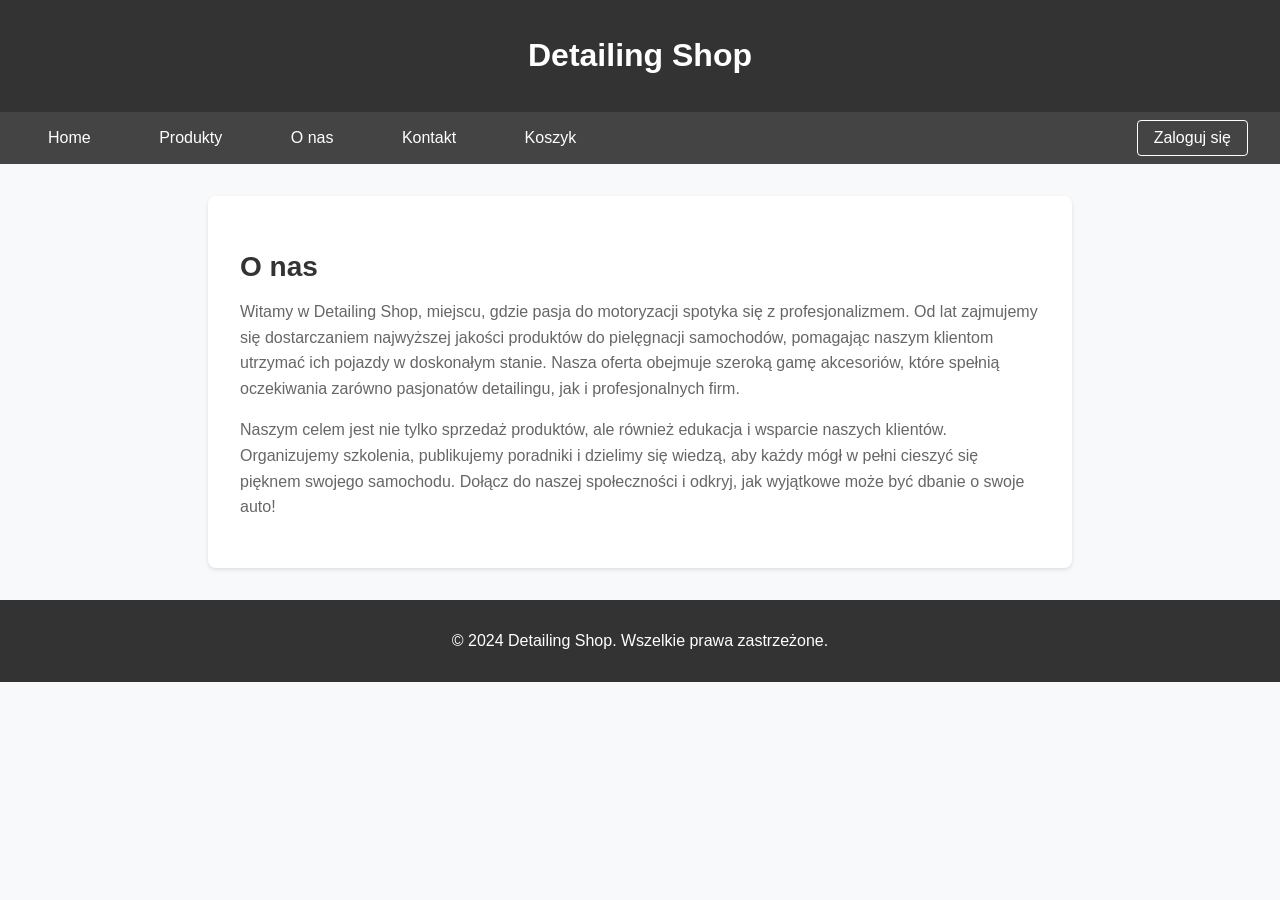
<file: Front/pages/aboutUs.html>
<!DOCTYPE html>
<html lang="pl">
<head>
  <meta charset="UTF-8">
  <meta name="viewport" content="width=device-width, initial-scale=1.0">
  <title>O nas - Detailing Shop</title>
  <link rel="stylesheet" href="../css/about.css">
</head>
<body>
<header>
  <h1>Detailing Shop</h1>
</header>
<nav>
  <div>
    <a href="index.html">Home</a>
    <a href="products.html">Produkty</a>
    <a href="about.html">O nas</a>
    <a href="contact.html">Kontakt</a>
    <a href="cart.html" class="cart">Koszyk</a>
  </div>
  <a href="loginPage.html" class="login">Zaloguj się</a>
</nav>
<main>
  <section class="about">
    <h2>O nas</h2>
    <p>Witamy w Detailing Shop, miejscu, gdzie pasja do motoryzacji spotyka się z profesjonalizmem. Od lat zajmujemy się dostarczaniem najwyższej jakości produktów do pielęgnacji samochodów, pomagając naszym klientom utrzymać ich pojazdy w doskonałym stanie. Nasza oferta obejmuje szeroką gamę akcesoriów, które spełnią oczekiwania zarówno pasjonatów detailingu, jak i profesjonalnych firm.</p>
    <p>Naszym celem jest nie tylko sprzedaż produktów, ale również edukacja i wsparcie naszych klientów. Organizujemy szkolenia, publikujemy poradniki i dzielimy się wiedzą, aby każdy mógł w pełni cieszyć się pięknem swojego samochodu. Dołącz do naszej społeczności i odkryj, jak wyjątkowe może być dbanie o swoje auto!</p>
  </section>
</main>
<footer>
  <p>&copy; 2024 Detailing Shop. Wszelkie prawa zastrzeżone.</p>
</footer>
<script type="text/javascript" src="../Skrypty/aboutUs.js"></script>
</body>
</html>
</file>
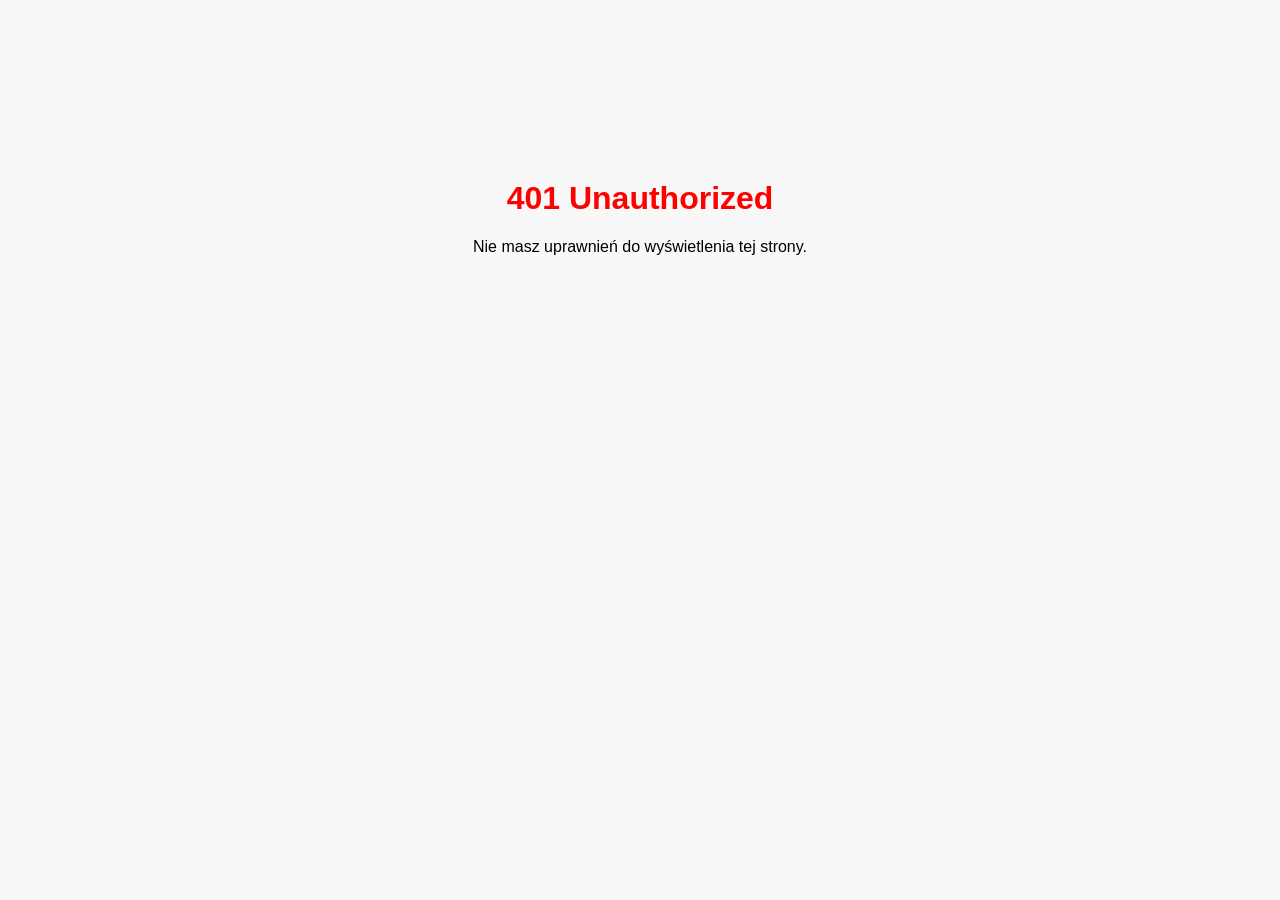
<file: Front/pages/adminPanel.html>
<!DOCTYPE html>
<html lang="pl">
<head>
  <meta charset="UTF-8">
  <meta name="viewport" content="width=device-width, initial-scale=1.0">
  <title>Admin Panel - Detailing Shop</title>
  <link rel="stylesheet" href="../css/adminPanel.css">
</head>
<body>
<header>
  <h1>Admin Panel</h1>
</header>
<nav>
  <div>
    <a href="index.html">Home</a>
    <a href="products.html">Produkty</a>
    <a href="cart.html">Koszyk</a>
  </div>
</nav>
<main>
  <section class="form-section">
    <h2>Dodaj Nowy Produkt</h2>
    <form id="add-product-form">
      <label for="product-name">Nazwa:</label>
      <input type="text" id="product-name" name="name" placeholder="Podaj nazwę produktu" required>

      <label for="product-description">Opis:</label>
      <textarea id="product-description" name="description" placeholder="Podaj opis produktu" required></textarea>

      <label for="product-cost">Koszt (PLN):</label>
      <input type="number" id="product-cost" name="cost" placeholder="Podaj koszt produktu" min="0" step="0.01" required>

      <button type="submit" id="addbut">Dodaj Produkt</button>
    </form>
  </section>

  <section class="form-section">
    <h2>Aktualizuj Produkt</h2>
    <form id="update-product-form">
      <label for="current-product-name">Aktualna Nazwa:</label>
      <input type="text" id="current-product-name" name="current-name" placeholder="Podaj aktualną nazwę produktu" required>

      <label for="new-product-name">Nowa Nazwa:</label>
      <input type="text" id="new-product-name" name="new-name" placeholder="Podaj nową nazwę produktu">

      <label for="new-product-description">Nowy Opis:</label>
      <textarea id="new-product-description" name="new-description" placeholder="Podaj nowy opis produktu"></textarea>

      <label for="new-product-cost">Nowa Cena (PLN):</label>
      <input type="number" id="new-product-cost" name="new-cost" placeholder="Podaj nową cenę produktu" min="0" step="0.01">

      <button type="submit" id="updatebut" >Aktualizuj Produkt</button>
    </form>
  </section>

  <section class="form-section">
    <h2>Usuń Produkt</h2>
    <form id="delete-product-form">
      <label for="delete-product-name">Nazwa Produktu:</label>
      <input type="text" id="delete-product-name" name="delete-name" placeholder="Podaj nazwę produktu do usunięcia" required>

      <button type="submit" id="removebut">Usuń Produkt</button>
    </form>
  </section>
</main>
<footer>
  <p>&copy; 2024 Detailing Shop. Wszelkie prawa zastrzeżone.</p>
</footer>
<script type="text/javascript" src="../Skrypty/adminPanel.js"></script>
</body>
</html>
</file>
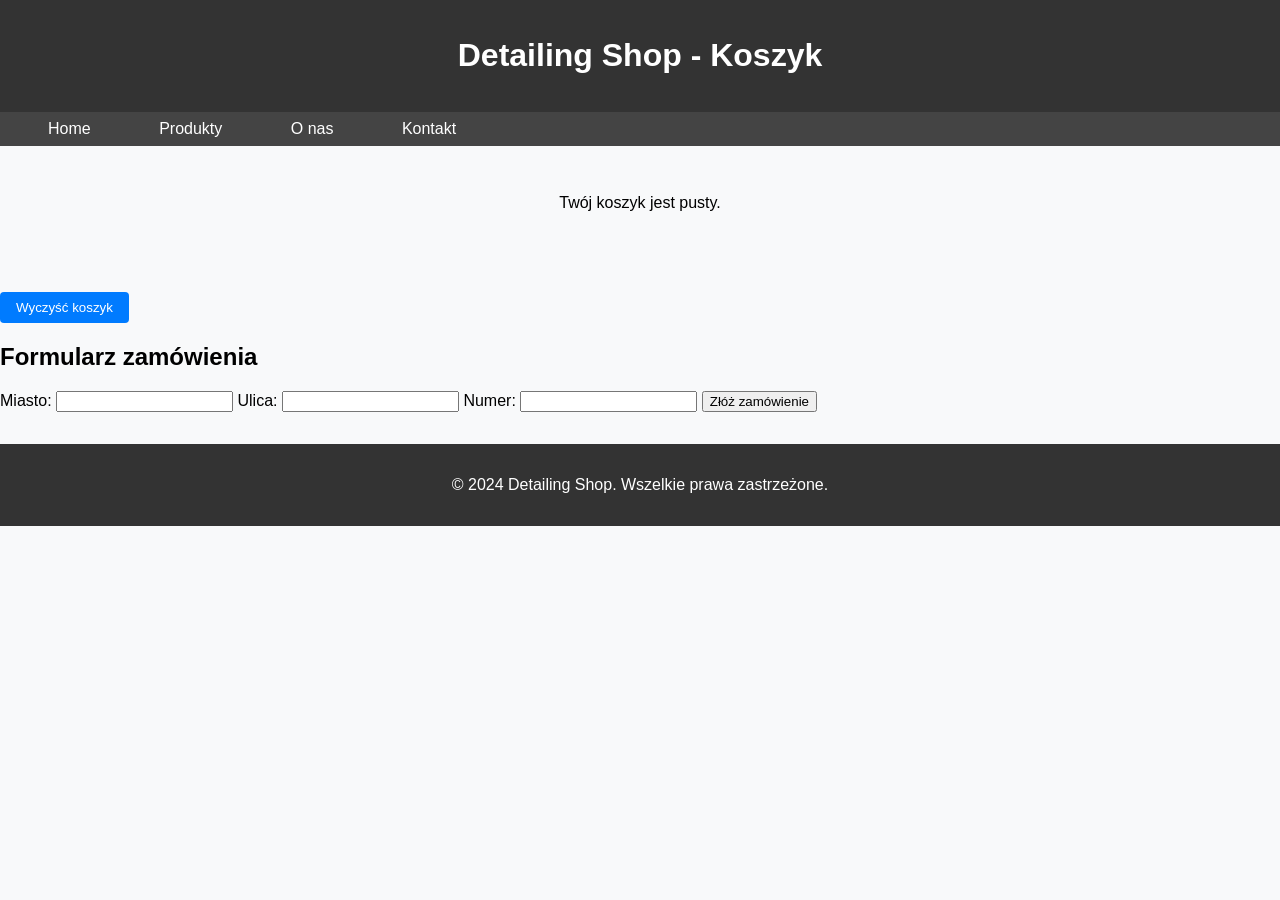
<file: Front/pages/cart.html>
<!DOCTYPE html>
<html lang="pl">
<head>
  <meta charset="UTF-8">
  <meta name="viewport" content="width=device-width, initial-scale=1.0">
  <title>Koszyk - Detailing Shop</title>
  <link rel="stylesheet" href="../css/cart.css">
</head>
<body>
<header>
  <h1>Detailing Shop - Koszyk</h1>
</header>
<nav>
  <div>
    <a href="index.html">Home</a>
    <a href="products.html">Produkty</a>
    <a href="aboutUs.html">O nas</a>
    <a href="contact.html">Kontakt</a>
  </div>
</nav>
<main>
  <section class="cart">
  </section>
  <button id="clear-cart">Wyczyść koszyk</button>
  <div class="order-form">
    <h2>Formularz zamówienia</h2>
    <label for="city">Miasto:</label>
    <input type="text" id="city" required>
    <label for="street">Ulica:</label>
    <input type="text" id="street" required>
    <label for="number">Numer:</label>
    <input type="text" id="number" required>
    <button id="submit-order">Złóż zamówienie</button>
  </div>

</main>
<footer>
  <p>&copy; 2024 Detailing Shop. Wszelkie prawa zastrzeżone.</p>
</footer>
<script src="../Skrypty/cart.js"></script>
</body>
</html>
</file>
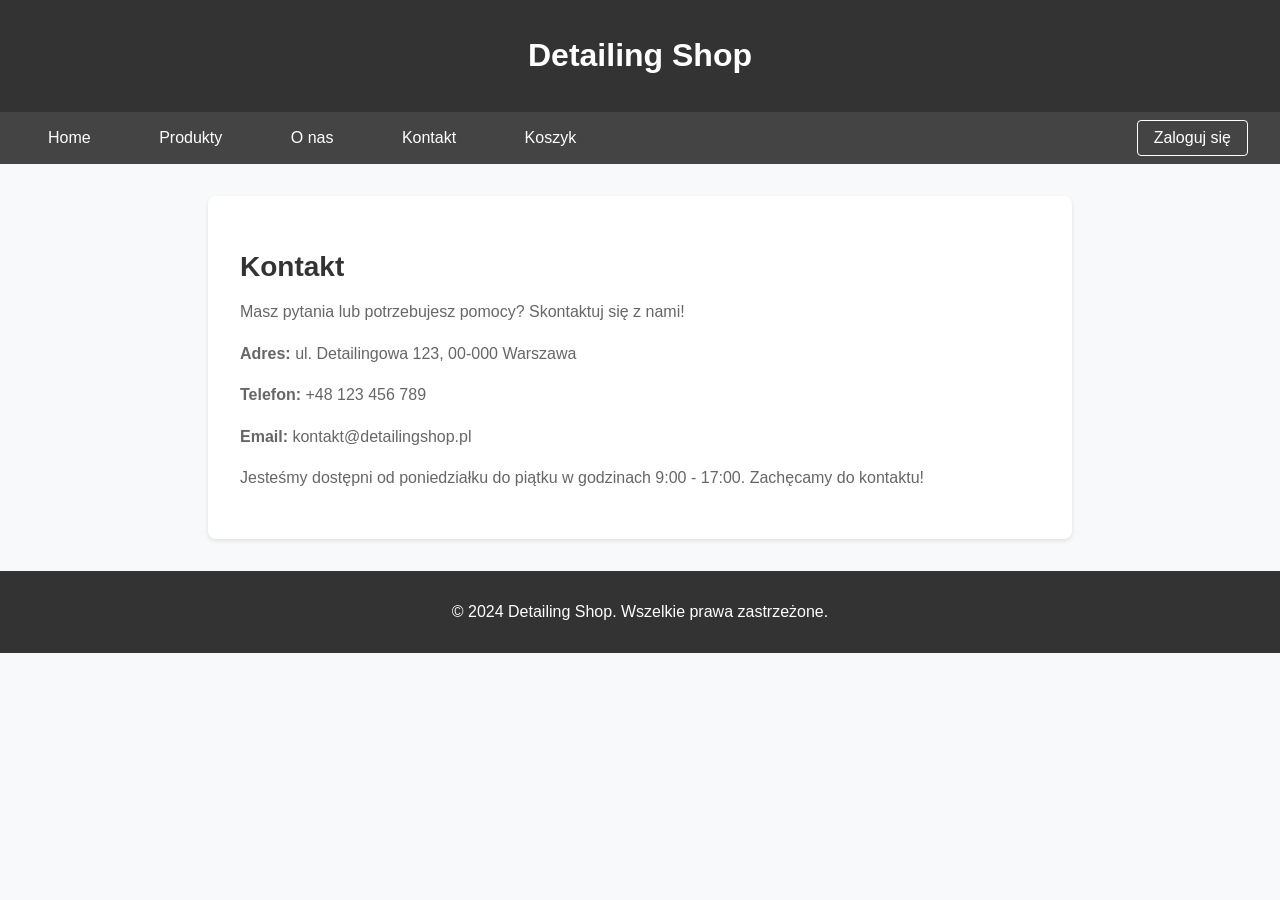
<file: Front/pages/contact.html>
<!DOCTYPE html>
<html lang="pl">
<head>
  <meta charset="UTF-8">
  <meta name="viewport" content="width=device-width, initial-scale=1.0">
  <title>Kontakt - Detailing Shop</title>
  <link rel="stylesheet" href="../css/contact.css">
</head>
<body>
<header>
  <h1>Detailing Shop</h1>
</header>
<nav>
  <div>
    <a href="index.html">Home</a>
    <a href="products.html">Produkty</a>
    <a href="aboutUs.html">O nas</a>
    <a href="contact.html">Kontakt</a>
    <a href="cart.html" class="cart">Koszyk</a>
  </div>
  <a href="loginPage.html" class="login">Zaloguj się</a>
</nav>
<main>
  <section class="contact">
    <h2>Kontakt</h2>
    <p>Masz pytania lub potrzebujesz pomocy? Skontaktuj się z nami!</p>
    <p><strong>Adres:</strong> ul. Detailingowa 123, 00-000 Warszawa</p>
    <p><strong>Telefon:</strong> +48 123 456 789</p>
    <p><strong>Email:</strong> kontakt@detailingshop.pl</p>
    <p>Jesteśmy dostępni od poniedziałku do piątku w godzinach 9:00 - 17:00. Zachęcamy do kontaktu!</p>
  </section>
</main>
<footer>
  <p>&copy; 2024 Detailing Shop. Wszelkie prawa zastrzeżone.</p>
</footer>
<script type="text/javascript" src="../Skrypty/contact.js"></script>
</body>
</html>
</file>
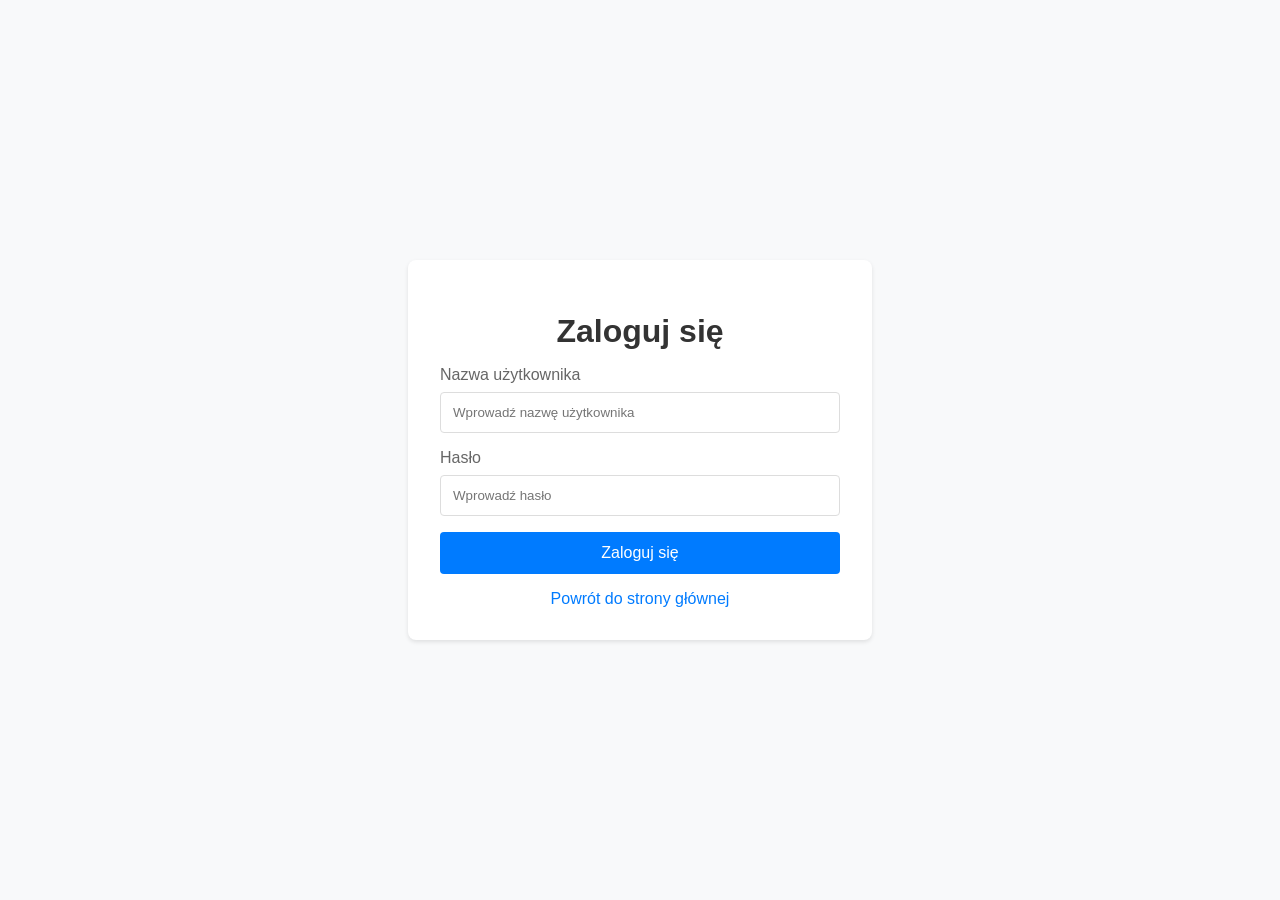
<file: Front/pages/loginPage.html>
<!DOCTYPE html>
<html lang="pl">
<head>
  <meta charset="UTF-8">
  <meta name="viewport" content="width=device-width, initial-scale=1.0">
  <title>Zaloguj się - Detailing Shop</title>
  <link rel="stylesheet" href="../css/loginPage.css">
</head>
<body>
<div class="login-container">
  <h1>Zaloguj się</h1>
  <form action="#" method="POST">
    <label for="username">Nazwa użytkownika</label>
    <input type="email" id="username" name="username" placeholder="Wprowadź nazwę użytkownika" required>

    <label for="password">Hasło</label>
    <input type="password" id="password" name="password" placeholder="Wprowadź hasło" required>

    <button type="submit">Zaloguj się</button>
  </form>
  <a href="index.html">Powrót do strony głównej</a>
</div>
<script type="text/javascript" src="../Skrypty/loginScript.js"></script>
</body>
</html>
</file>
<file: Front/css/about.css>
body {
  font-family: Arial, sans-serif;
  margin: 0;
  padding: 0;
  background-color: #f8f9fa;
}
header {
  background-color: #333;
  color: #fff;
  padding: 1rem;
  text-align: center;
}
nav {
  display: flex;
  justify-content: space-between;
  align-items: center;
  background-color: #444;
  padding: 0.5rem 1rem;
}
nav a {
  color: #fff;
  text-decoration: none;
  margin: 0 1rem;
  padding: 0.5rem 1rem;
  transition: background-color 0.3s;
}
nav a:hover {
  background-color: #555;
}
.login {
  color: #fff;
  text-decoration: none;
  padding: 0.5rem 1rem;
  border: 1px solid #fff;
  border-radius: 4px;
  transition: background-color 0.3s, color 0.3s;
}
.login:hover {
  background-color: #fff;
  color: #444;
}
.about {
  padding: 2rem;
  max-width: 800px;
  margin: 2rem auto;
  background-color: #fff;
  border-radius: 8px;
  box-shadow: 0 2px 4px rgba(0, 0, 0, 0.1);
}
.about h2 {
  font-size: 1.75rem;
  margin-bottom: 1rem;
  color: #333;
}
.about p {
  font-size: 1rem;
  color: #666;
  line-height: 1.6;
}
footer {
  background-color: #333;
  color: #fff;
  text-align: center;
  padding: 1rem;
  margin-top: 2rem;
}
</file>
<file: Front/css/adminPanel.css>
body {
  font-family: Arial, sans-serif;
  margin: 0;
  padding: 0;
  background-color: #f8f8f8;
}

header {
  background-color: #333;
  color: white;
  padding: 15px;
  text-align: center;
}

nav {
  background-color: #444;
  padding: 10px;
  display: flex;
  justify-content: center;
}

nav a {
  color: white;
  text-decoration: none;
  margin: 0 10px;
  font-size: 16px;
}

nav a:hover {
  text-decoration: underline;
}

main {
  padding: 20px;
}

.form-section {
  background-color: white;
  margin: 20px auto;
  padding: 20px;
  border-radius: 5px;
  box-shadow: 0 2px 5px rgba(0, 0, 0, 0.2);
  max-width: 600px;
}

.form-section h2 {
  text-align: center;
  margin-bottom: 20px;
  color: #333;
}

form label {
  display: block;
  margin-bottom: 5px;
  font-weight: bold;
}

form input,
form textarea,
form button {
  width: 100%;
  padding: 10px;
  margin-bottom: 15px;
  border: 1px solid #ccc;
  border-radius: 5px;
  font-size: 14px;
}

form textarea {
  resize: none;
}

form button {
  background-color: #4CAF50;
  color: white;
  border: none;
  cursor: pointer;
  font-size: 16px;
}

form button:hover {
  background-color: #45a049;
}

footer {
  text-align: center;
  padding: 15px;
  background-color: #333;
  color: white;
  position: relative;
  bottom: 0;
  width: 100%;
}
</file>
<file: Front/css/cart.css>
body {
  font-family: Arial, sans-serif;
  margin: 0;
  padding: 0;
  background-color: #f8f9fa;
}

header {
  background-color: #333;
  color: #fff;
  padding: 1rem;
  text-align: center;
}

nav {
  display: flex;
  justify-content: space-between;
  align-items: center;
  background-color: #444;
  padding: 0.5rem 1rem;
}

nav a {
  color: #fff;
  text-decoration: none;
  margin: 0 1rem;
  padding: 0.5rem 1rem;
  transition: background-color 0.3s;
}

nav a:hover {
  background-color: #555;
}

.cart {
  display: flex;
  flex-direction: column;
  align-items: center;
  padding: 2rem;
}

.cart-item {
  background-color: #fff;
  border: 1px solid #ddd;
  border-radius: 8px;
  padding: 1rem;
  margin: 1rem 0;
  display: flex;
  align-items: center;
  justify-content: space-between;
  width: 80%;
  box-shadow: 0 2px 4px rgba(0, 0, 0, 0.1);
}

.cart-item img {
  max-width: 100px;
  margin-right: 1rem;
}

.cart-item h2 {
  font-size: 1.25rem;
  margin: 0;
  flex: 2;
}

.cart-item p {
  margin: 0 1rem;
  flex: 1;
  text-align: center;
}

.cart-item button {
  background-color: #dc3545;
  color: #fff;
  border: none;
  padding: 0.5rem 1rem;
  border-radius: 4px;
  cursor: pointer;
  transition: background-color 0.3s;
}

.cart-item button:hover {
  background-color: #a71d2a;
}

#clear-cart {
  background-color: #007bff;
  color: #fff;
  border: none;
  padding: 0.5rem 1rem;
  border-radius: 4px;
  cursor: pointer;
  transition: background-color 0.3s;
  margin-top: 2rem;
}

#clear-cart:hover {
  background-color: #0056b3;
}

footer {
  background-color: #333;
  color: #fff;
  text-align: center;
  padding: 1rem;
  margin-top: 2rem;
}
.cart-total {
  margin-top: 20px;
  padding: 15px;
  border-top: 2px solid #ddd;
  text-align: right;
  font-size: 18px;
  font-weight: bold;
  background-color: #f9f9f9;
  color: #333;
}

.cart-total h3 {
  margin: 0;
}

.cart-total strong {
  color: #007bff;
}
</file>
<file: Front/css/contact.css>
body {
  font-family: Arial, sans-serif;
  margin: 0;
  padding: 0;
  background-color: #f8f9fa;
}
header {
  background-color: #333;
  color: #fff;
  padding: 1rem;
  text-align: center;
}
nav {
  display: flex;
  justify-content: space-between;
  align-items: center;
  background-color: #444;
  padding: 0.5rem 1rem;
}
nav a {
  color: #fff;
  text-decoration: none;
  margin: 0 1rem;
  padding: 0.5rem 1rem;
  transition: background-color 0.3s;
}
nav a:hover {
  background-color: #555;
}
.login {
  color: #fff;
  text-decoration: none;
  padding: 0.5rem 1rem;
  border: 1px solid #fff;
  border-radius: 4px;
  transition: background-color 0.3s, color 0.3s;
}
.login:hover {
  background-color: #fff;
  color: #444;
}
.contact {
  padding: 2rem;
  max-width: 800px;
  margin: 2rem auto;
  background-color: #fff;
  border-radius: 8px;
  box-shadow: 0 2px 4px rgba(0, 0, 0, 0.1);
}
.contact h2 {
  font-size: 1.75rem;
  margin-bottom: 1rem;
  color: #333;
}
.contact p {
  font-size: 1rem;
  color: #666;
  line-height: 1.6;
}
footer {
  background-color: #333;
  color: #fff;
  text-align: center;
  padding: 1rem;
  margin-top: 2rem;
}
</file>
<file: Front/css/loginPage.css>
body {
  font-family: Arial, sans-serif;
  margin: 0;
  padding: 0;
  background-color: #f8f9fa;
  display: flex;
  justify-content: center;
  align-items: center;
  height: 100vh;
}
.login-container {
  background-color: #fff;
  padding: 2rem;
  border-radius: 8px;
  box-shadow: 0 2px 4px rgba(0, 0, 0, 0.1);
  width: 100%;
  max-width: 400px;
}
h1 {
  text-align: center;
  margin-bottom: 1rem;
  color: #333;
}
label {
  display: block;
  margin-bottom: 0.5rem;
  color: #666;
}
input {
  width: 100%;
  padding: 0.75rem;
  margin-bottom: 1rem;
  border: 1px solid #ddd;
  border-radius: 4px;
  box-sizing: border-box;
}
button {
  width: 100%;
  padding: 0.75rem;
  background-color: #007bff;
  color: #fff;
  border: none;
  border-radius: 4px;
  cursor: pointer;
  font-size: 1rem;
  transition: background-color 0.3s;
}
button:hover {
  background-color: #0056b3;
}
a {
  display: block;
  text-align: center;
  margin-top: 1rem;
  color: #007bff;
  text-decoration: none;
}
a:hover {
  text-decoration: underline;
}
</file>
